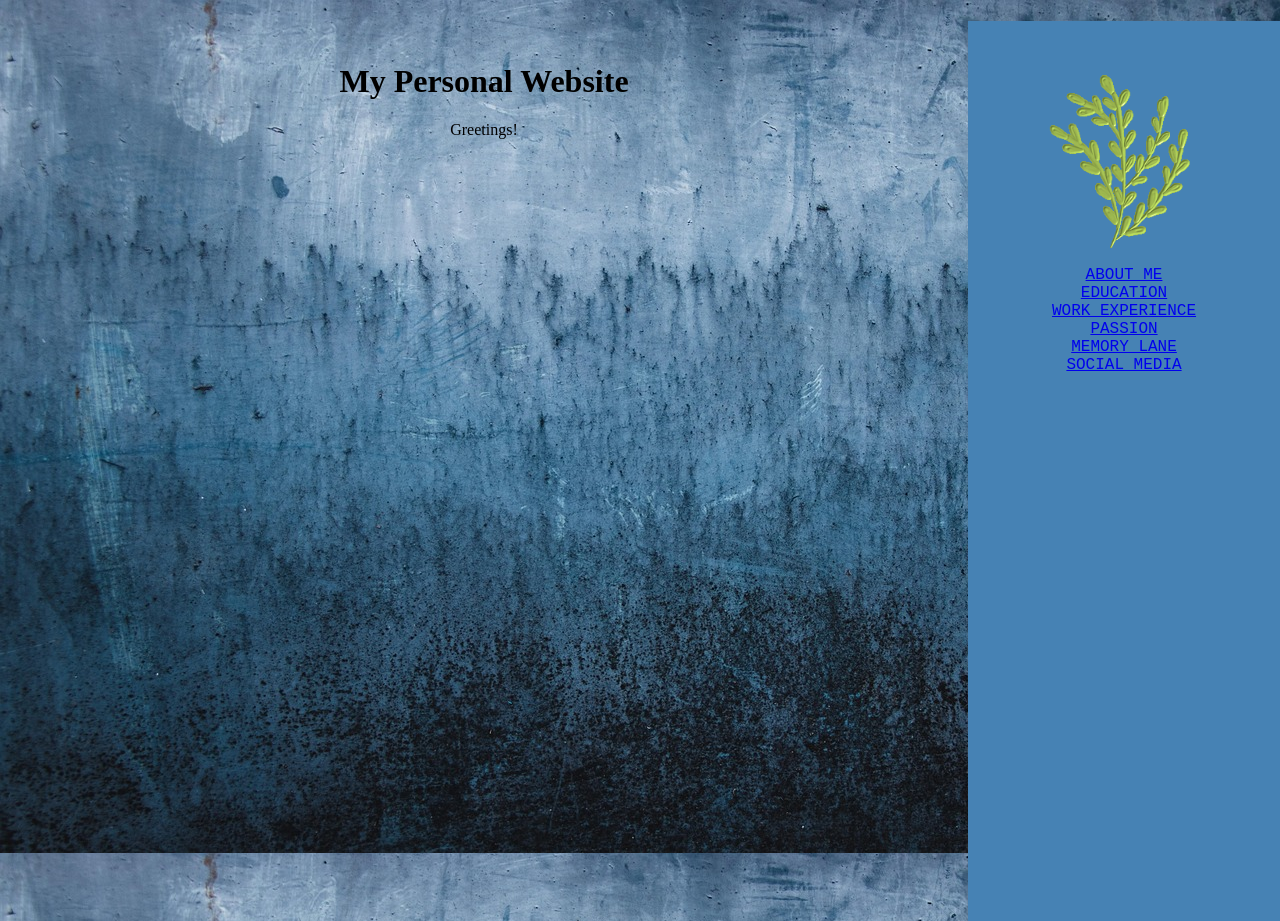
<file: index.html>
<!DOCTYPE html>
<html>
<head>
	<meta charset="utf-8">
	<meta name="viewport" content="width=device-width, initial-scale=1">
	<title>Home</title>
</head>
<body>

	<style>
		body
		{
			font-family: monaco;
			margin: 0;
			padding: 0;
			background-image: url(image/blue.jpg);
		}

		h1,p
		{
			text-align: center;
		}
		.container
		{
			display: flex;
			height: 100vh;
		}
		.leftcolumn
		{
			flex: 4;
			padding: 20px;

		}
		.navigationbar
		{
			flex: 1;
			padding: 40px;
			background-color: steelblue;
			font-family: courier new;
			text-align: center;
		}
		.navigationbar a:hover
		{
			background: ghostwhite;
		}

	</style>
</head>
<body>

	<h4>
			<script>
				{
					alert("Hello!\n Welcome to my website.\n Hope you enjoy exploring it!")
				}
			</script>
	</h4>
	<div class="container">
		
		<div class="leftcolumn">
			<h1>My Personal Website</h1>
			<p>Greetings!</p>
		</div>

		<div class="navigationbar">
			<img src="animation/leaf.gif" alt="an animation of leaf" style="height: 200px; width: 200px;"><br>
			<a href="about_me.html" target="_blank">ABOUT ME</a><br>
			<a href="education.html" target="_blank">EDUCATION</a><br>
			<a href="work_experience.html" target="_blank">WORK EXPERIENCE </a><br>
			<a href="my_passion.html" target="_blank">PASSION</a><br>
			<a href="memory_lane.html" target="_blank">MEMORY LANE</a><br>
			<a href="social_media.html" target="_blank">SOCIAL MEDIA</a>
			
		</div>

	</div>


</body>
</html>
</file>
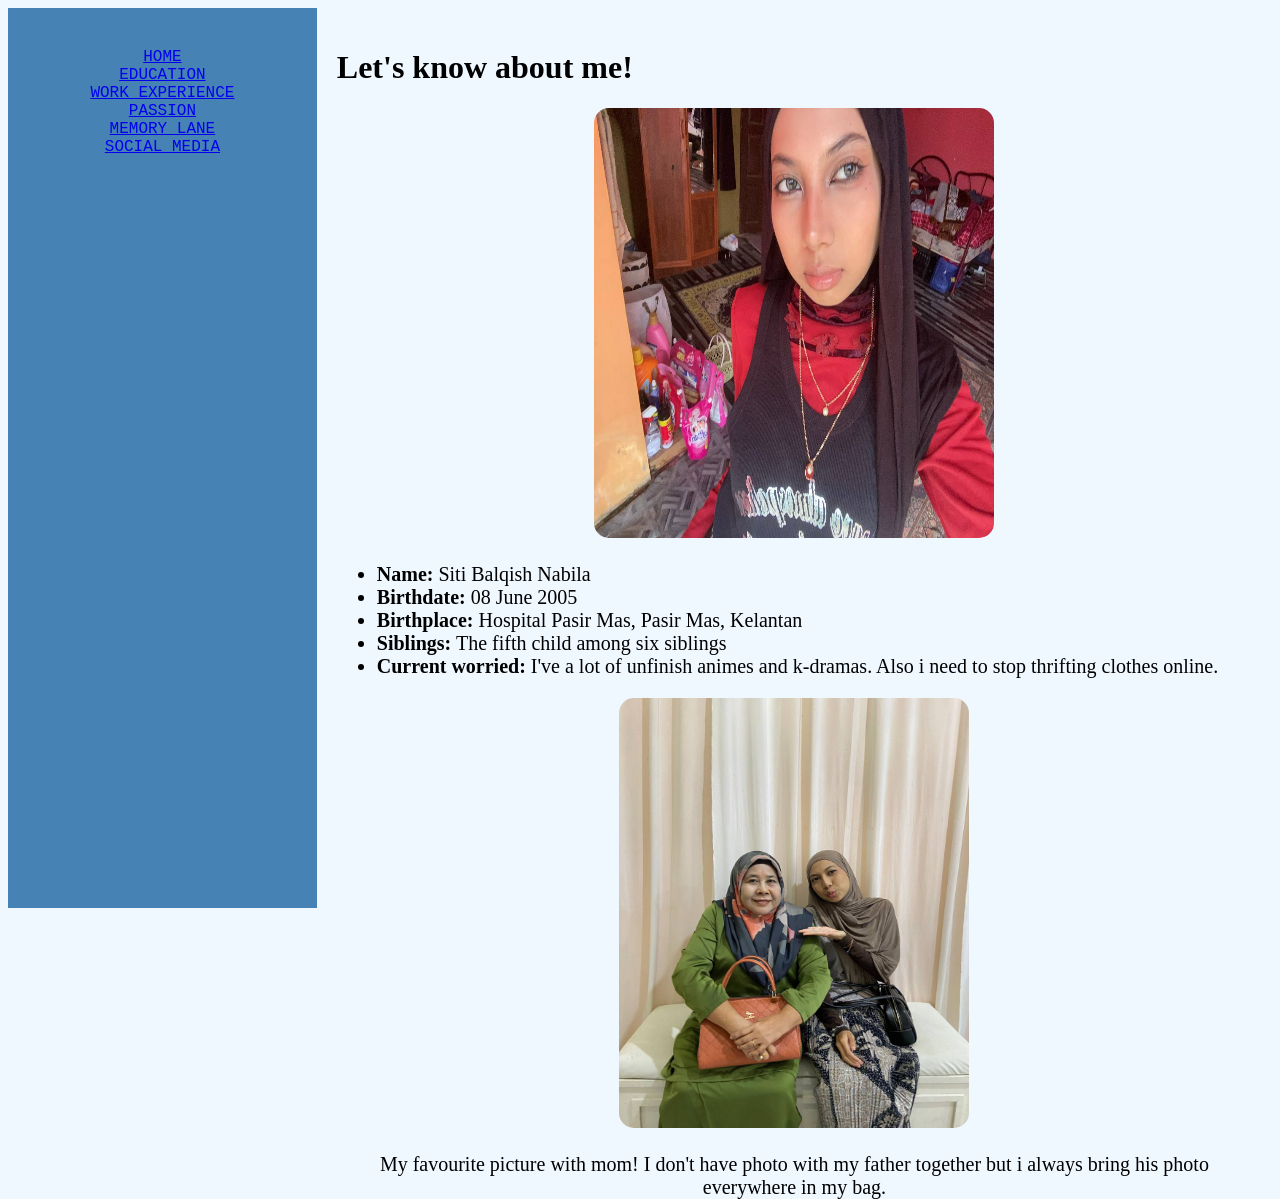
<file: about_me.html>
<!DOCTYPE html>
<html>
<head>
	<meta charset="utf-8">
	<meta name="viewport" content="width=device-width, initial-scale=1">
	<title>About Me</title>

	<link rel="stylesheet" type="text/css" href="css/style.css">

</head>
<body>


	<div class="container">

		<div class="navigationbar">
			<a href="index.html" target="_blank">HOME</a><br>
			<a href="education.html" target="_blank">EDUCATION</a><br>
			<a href="work_experience.html" target="_blank">WORK EXPERIENCE </a><br>
			<a href="my_passion.html" target="_blank">PASSION</a><br>
			<a href="memory_lane.html" target="_blank">MEMORY LANE</a><br>
			<a href="social_media.html"target=_blank>SOCIAL MEDIA</a>
			
		</div>

		<div class="leftcolumn">

		<h1>Let's know about me!</h1>

		<h3> <img src="image/me.jpg" style="height: 430px; width: 400px; border-radius: 15px;"></h3>
			<p>
			<ul style="list-style-type: disc;">
				<li><b>Name:</b> Siti Balqish Nabila</li>
				<li><b>Birthdate:</b> 08 June 2005</li>
				<li><b>Birthplace:</b> Hospital Pasir Mas, Pasir Mas, Kelantan</li>
				<li><b>Siblings:</b> The fifth child among six siblings</li>
				<li><b>Current worried:</b> I've a lot of unfinish animes and k-dramas. Also i need to stop thrifting clothes online.</li>
			</ul>
			</p>

		<h3> <img src="image/me_and_mom.jpg" style="height:430px; width: 350px; border-radius: 15px;"></h3>
			<p>
			My favourite picture with mom! I don't have photo with my father together but i always bring his photo everywhere in my bag. 
			</p>


	</div>
	</div>
</body>
</html>
</file>
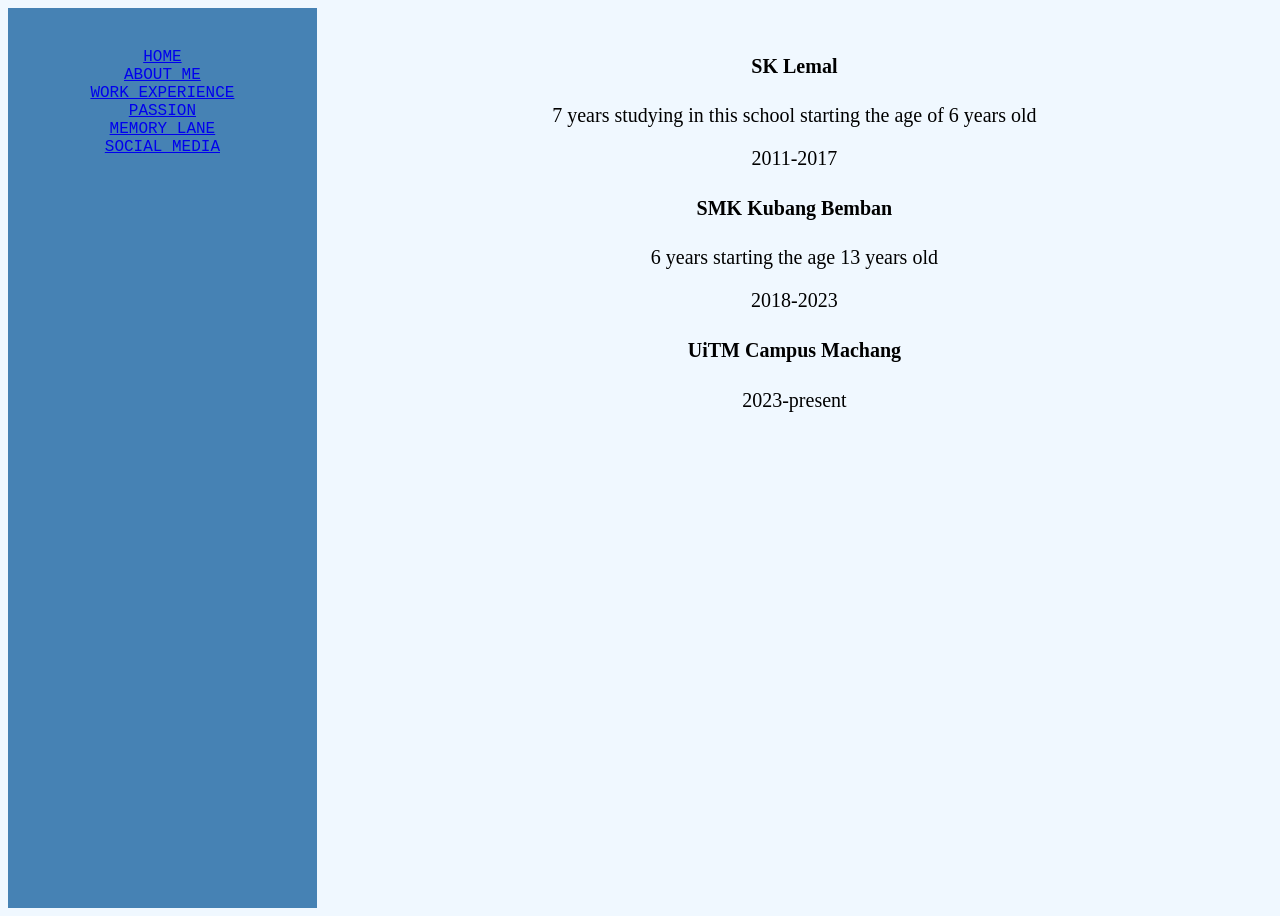
<file: education.html>
<!DOCTYPE html>
<html>
<head>
	<meta charset="utf-8">
	<meta name="viewport" content="width=device-width, initial-scale=1">
	<title>My Education</title>

	<link rel="stylesheet" type="text/css" href="css/style.css">

</head>
<body>

	<div class="container">
		<div class="navigationbar">
			<a href="index.html" target="_blank">HOME</a><br>
			<a href="about_me.html" target="_blank">ABOUT ME</a><br>
			<a href="work_experience.html" target="_blank">WORK EXPERIENCE </a><br>
			<a href="my_passion.html" target="_blank">PASSION</a><br>
			<a href="memory_lane.html" target="_blank">MEMORY LANE</a><br>
			<a href="social_media.html"target=_blank>SOCIAL MEDIA</a>
			
		</div>

		<div class="leftcolumn">
		<h4>SK Lemal</h4>
		<p>7 years studying in this school starting the age of 6 years old</p>
		<p>2011-2017</p>

		<h4>SMK Kubang Bemban</h4>
		<p>6 years starting the age 13 years old</p>
		<p>2018-2023</p>

		<h4>UiTM Campus Machang</h4>
		<p>2023-present</p>

	</div>
	</div>

</body>
</html>
</file>
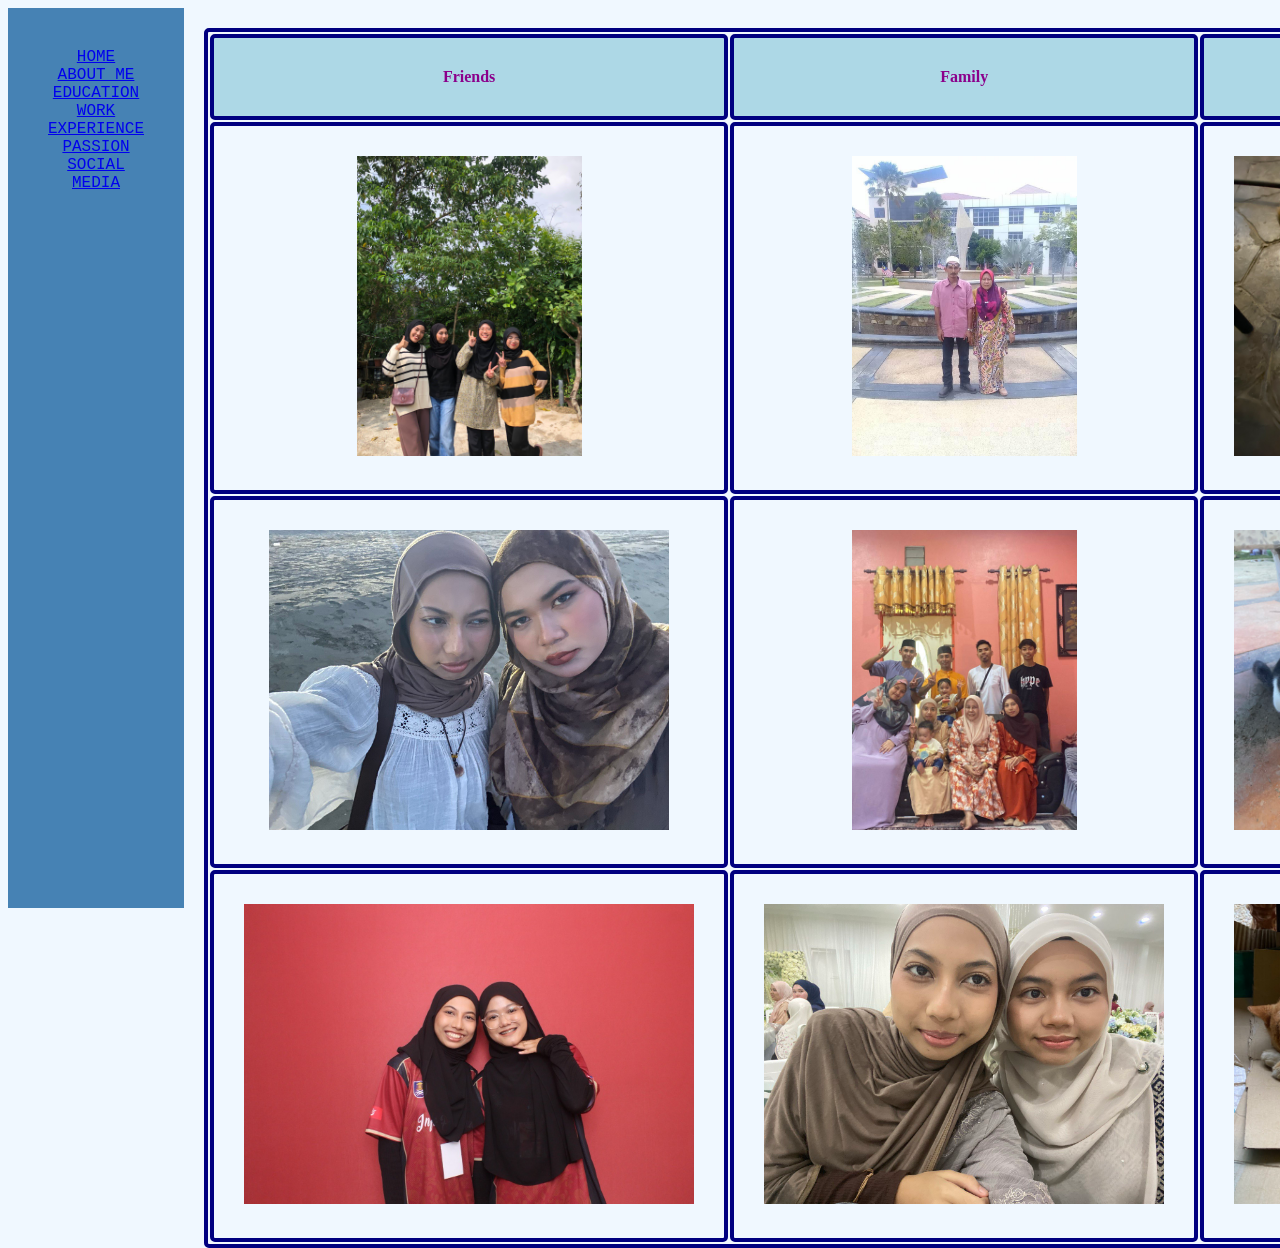
<file: memory_lane.html>
<!DOCTYPE html>
<html>
<head>
	<meta charset="utf-8">
	<meta name="viewport" content="width=device-width, initial-scale=1">
	<title>Memory Lane</title>

	<link rel="stylesheet" type="text/css" href="css/style.css">
</head>
<body>

<div class="container">
			<div class="navigationbar">
			<a href="index.html" target="_blank">HOME</a><br>
			<a href="about_me.html" target="_blank">ABOUT ME</a><br>
			<a href="education.html" target="_blank">EDUCATION</a><br>
			<a href="work_experience.html" target="_blank">WORK EXPERIENCE </a><br>
			<a href="my_passion.html" target="_blank">PASSION</a><br>
			<a href="social_media.html" target="_blank">SOCIAL MEDIA</a>
			
		</div>

		<div class="leftcolumn">
	<table>
		<tr>
			<th style="width:20%"> Friends</th>
			<th style="width:25%;">Family</th>
			<th style="width:15%">Dumps</th>
		</tr>

		<tr style="height:250px">
			<td> <img src="image/friends.jpg" style="height:300px;"></td>
			<td><img src="image/loml.jpg" style="height:300px"></td>
			<td><img src="image/kitty.jpg" style="height:300px"></td>
		</tr>

		<tr style="height:250px">
			<td> <img src="image/friend_2.jpg" style="height:300px;"></td>
			<td><img src="image/family.jpg" style="height:300px"></td>
			<td><img src="image/kitty_2.jpg" style="height:300px"></td>
		</tr>

		<tr style="height:250px">
			<td> <img src="image/friend_3.jpg" style="height:300px;"></td>
			<td><img src="image/me_and_sis.jpg" style="height:300px"></td>
			<td><img src="image/kitty_3.jpg" style="height:300px"></td>
		</tr>
	</table>




</body>
</html>
</file>
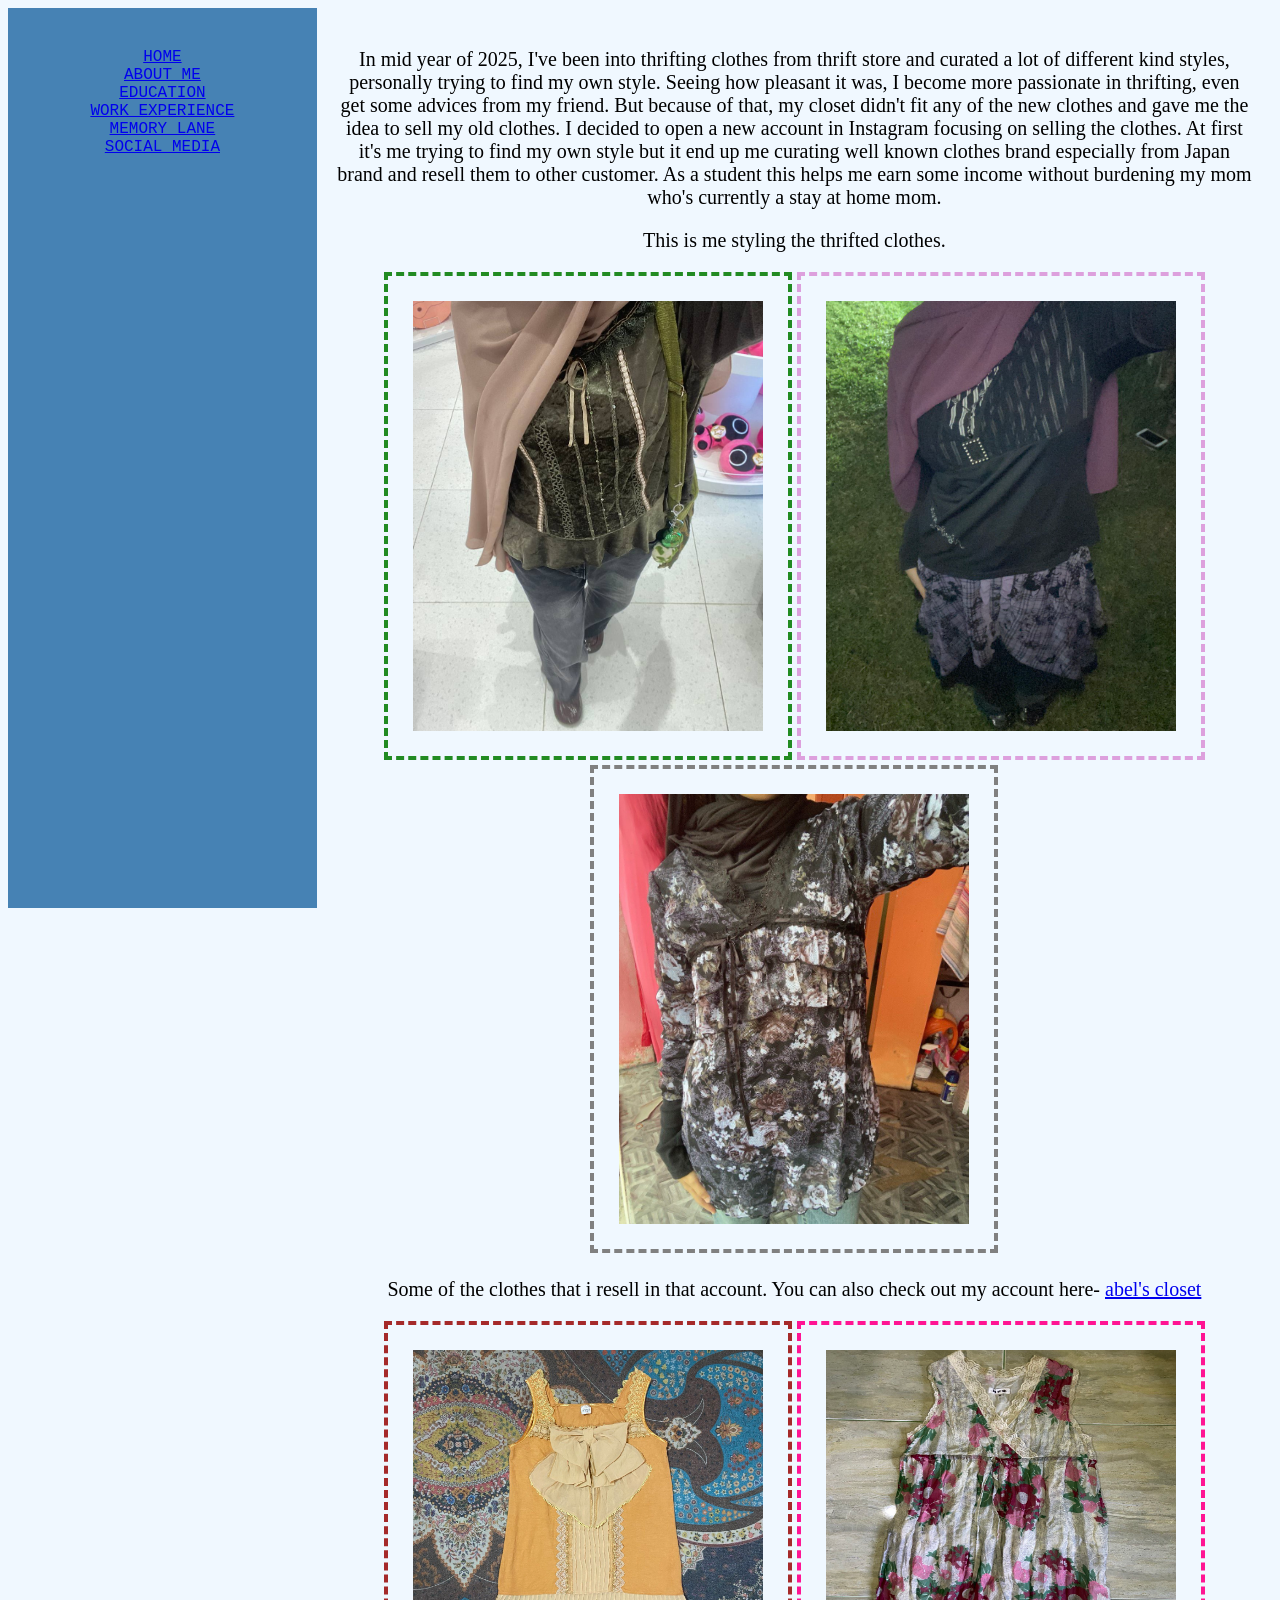
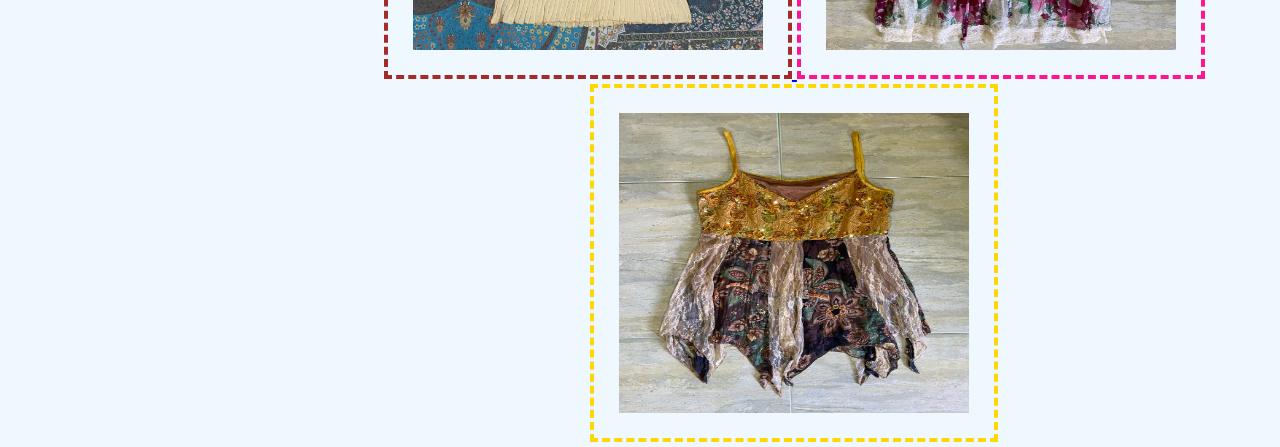
<file: my_passion.html>
<!DOCTYPE html>
<html>
<head>
	<meta charset="utf-8">
	<meta name="viewport" content="width=device-width, initial-scale=1">
	<title>My Passion</title>

	<link rel="stylesheet" type="text/css" href="css/style.css">

</head>
<body>
 
 	<div class="container">
		<div class="navigationbar">
			<a href="index.html" target="_blank">HOME</a><br>
			<a href="about_me.html" target="_blank">ABOUT ME</a><br>
			<a href="education.html" target="_blank">EDUCATION</a><br>
			<a href="work_experience.html" target="_blank">WORK EXPERIENCE </a><br>
			<a href="memory_lane.html" target="_blank">MEMORY LANE</a><br>
			<a href="social_media.html"target=_blank>SOCIAL MEDIA</a>
			
		</div>

		<div class="leftcolumn">
	<h3></h3>
		<p>In mid year of 2025, I've been into thrifting clothes from thrift store and curated a lot of different kind styles, personally trying to find my own style. Seeing how pleasant it was, I become more passionate in thrifting, even get some advices from my friend. But because of that, my closet didn't fit any of the new clothes and gave me the idea to sell my old clothes. I decided to open a new account in Instagram focusing on selling the clothes. At first it's me trying to find my own style but it end up me curating well known clothes brand especially from Japan brand and resell them to other customer. As a student this helps me earn some income without burdening my mom who's currently a stay at home mom.</p>

	<h3></h3>
		<p> This is me styling the thrifted clothes.</p>
		<p>
			<img src="image/ootd.jpg" alt="image of me in green outfit" style="height:430px; width: 350px; padding: 25px;border: 4px dashed forestgreen;">
			<img src="image/purple.jpg" alt="image of me in purple and black outfit" style="height:430px; width: 350px; padding: 25px; border: 4px dashed plum;">
			<img src="image/black.jpg" alt="image of me in black flower patern outfit" style="height:430px; width: 350px; padding: 25px; border: 4px dashed gray;">
		</p>

	<h3></h3>
		<p>Some of the clothes that i resell in that account. You can also check out my account here- <a href="https://www.instagram.com/thriftwnoguts?igsh=eWUwamJsdm9wNm5o&utm_source=qr">abel's closet</p>
		<p>
			<img src="image/mustard.jpg" alt=" image of big bow camisole" style="height: 300px; width: 350px; padding: 25px; border: 4px dashed brown;">
			<img src="image/flower.jpg" alt=" image of white dress" style="height: 300px; width: 350px; padding: 25px;border: 4px dashed deeppink;">
			<img src="image/sequin.jpg" alt=" image of beaded patchwork dress" style="height: 300px; width: 350px; padding: 25px;border: 4px dashed gold;">
		</p>
	</div>
</div>

</body>
</html>
</file>
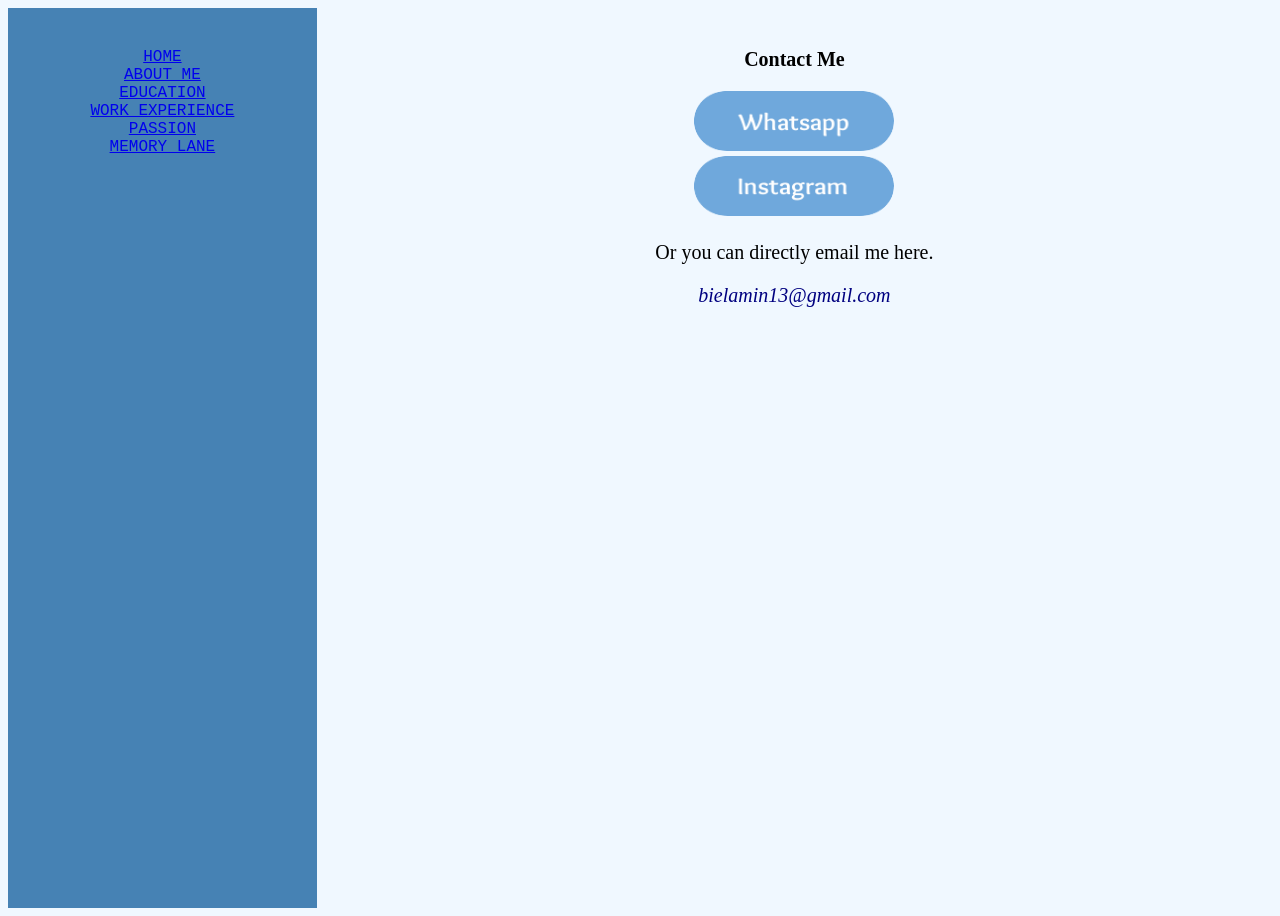
<file: social_media.html>
<!DOCTYPE html>
<html>
<head>
	<meta charset="utf-8">
	<meta name="viewport" content="width=device-width, initial-scale=1">
	<title>Social Media</title>

	<link rel="stylesheet" type="text/css" href="css/style.css">
</head>
<body>

	<div class="container">
			<div class="navigationbar">
			<a href="index.html" target="_blank">HOME</a><br>
			<a href="about_me.html" target="_blank">ABOUT ME</a><br>
			<a href="education.html" target="_blank">EDUCATION</a><br>
			<a href="work_experience.html" target="_blank">WORK EXPERIENCE </a><br>
			<a href="my_passion.html" target="_blank">PASSION</a><br>
			<a href="memory_lane.html" target="_blank">MEMORY LANE</a>
		</div>

		<div class="leftcolumn">
		<h3>Contact Me</h3>
			<p>
				<a href="https://wa.me/601114014531"><img src="button/whatsapp.png" alt="image of button" style="height:60px; width: 200px;"></a><br>
				<a href="https://www.instagram.com/ao_isable?igsh=eXJlMjd1aDMwYTcx&utm_source=qr"><img src="button/instagram.png" alt="image of button" style="height:60px; width: 200px;"></a>

			<p> Or you can directly email me here.</p>
			<address>bielamin13@gmail.com</address>
			
	</div>
	</div>



</body>
</html>
</file>
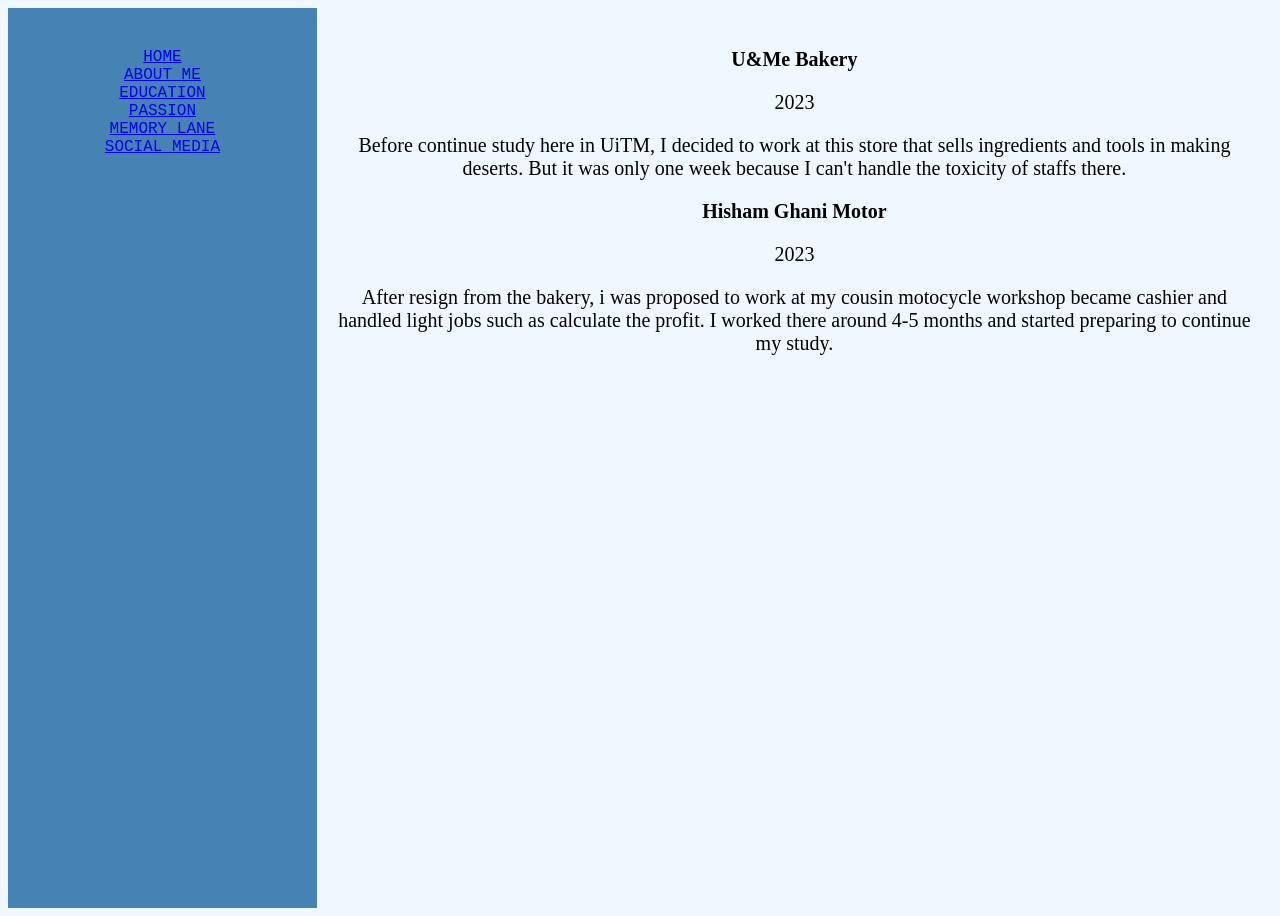
<file: work_experience.html>
<!DOCTYPE html>
<html>
<head>
	<meta charset="utf-8">
	<meta name="viewport" content="width=device-width, initial-scale=1">
	<title>Work Experience</title>

	<link rel="stylesheet" type="text/css" href="css/style.css">

</head>
<body>

	<div class="container">
		<div class="navigationbar">
			<a href="index.html" target="_blank">HOME</a><br>
			<a href="about_me.html" target="_blank">ABOUT ME</a><br>
			<a href="education.html" target="_blank">EDUCATION</a><br>
			<a href="my_passion.html" target="_blank">PASSION</a><br>
			<a href="memory_lane.html" target="_blank">MEMORY LANE</a><br>
			<a href="social_media.html"target=_blank>SOCIAL MEDIA</a>
			
		</div>

		<div class="leftcolumn">
		<h3>U&Me Bakery</h3>
		<p>2023</p>
		<p>Before continue study here in UiTM, I decided to work at this store that sells ingredients and tools in making deserts. But it was only one week because I can't handle the toxicity of staffs there. </p>

		<h3>Hisham Ghani Motor</h3>
		<p>2023</p>
		<p>After resign from the bakery, i was proposed to work at my cousin motocycle workshop became cashier and handled light jobs such as calculate the profit. I worked there around 4-5 months and started preparing to continue my study.</p>

		<p>
			<iframe src="https://www.google.com/maps/embed?pb=!1m18!1m12!1m3!1d3967.7724454102763!2d102.1454955!3d6.0259415999999995!2m3!1f0!2f0!3f0!3m2!1i1024!2i768!4f13.1!3m3!1m2!1s0x31b6a7005b50cc71%3A0x31492fb0e5ac1e2c!2sHisham%20ghani%20motor%20%26%20Dyno!5e0!3m2!1sen!2smy!4v1767809417088!5m2!1sen!2smy" width="600" height="450" style="border:0;" allowfullscreen="" loading="lazy" referrerpolicy="no-referrer-when-downgrade"></iframe>
		</p>

	</div>
	</div>

</body>
</html>
</file>
<file: css/style.css>
body
{
	background-color:aliceblue;
}
h4,h3,p
{
	font-family:georgia;
	font-size:20px;
	text-align: center;

}
address
{
	color:navy;
	text-align: center;
	font-size: 20px;
}
ul 
{
	font-family:georgia;
	font-size: 20px;

}
table,th,td,tr
{
	border: 4px solid navy;
	border-radius:5px;

}
th,td
{
	padding: 30px;
}
th
{
	background-color: lightblue;
	color:darkmagenta;
}
td
{
	text-align: center;
}
td:hover
{
	background-color: darkseagreen;
}
.container
{
	display: flex;
	height: 100vh;
}
.leftcolumn
{
	flex: 4;
	padding: 20px;

}
.navigationbar
{
	flex: 1;
	padding: 40px;
	background-color: steelblue;
	font-family: courier new;
	text-align: center;
}
.navigationbar a:hover
{
	background: ghostwhite;
}
</file>
